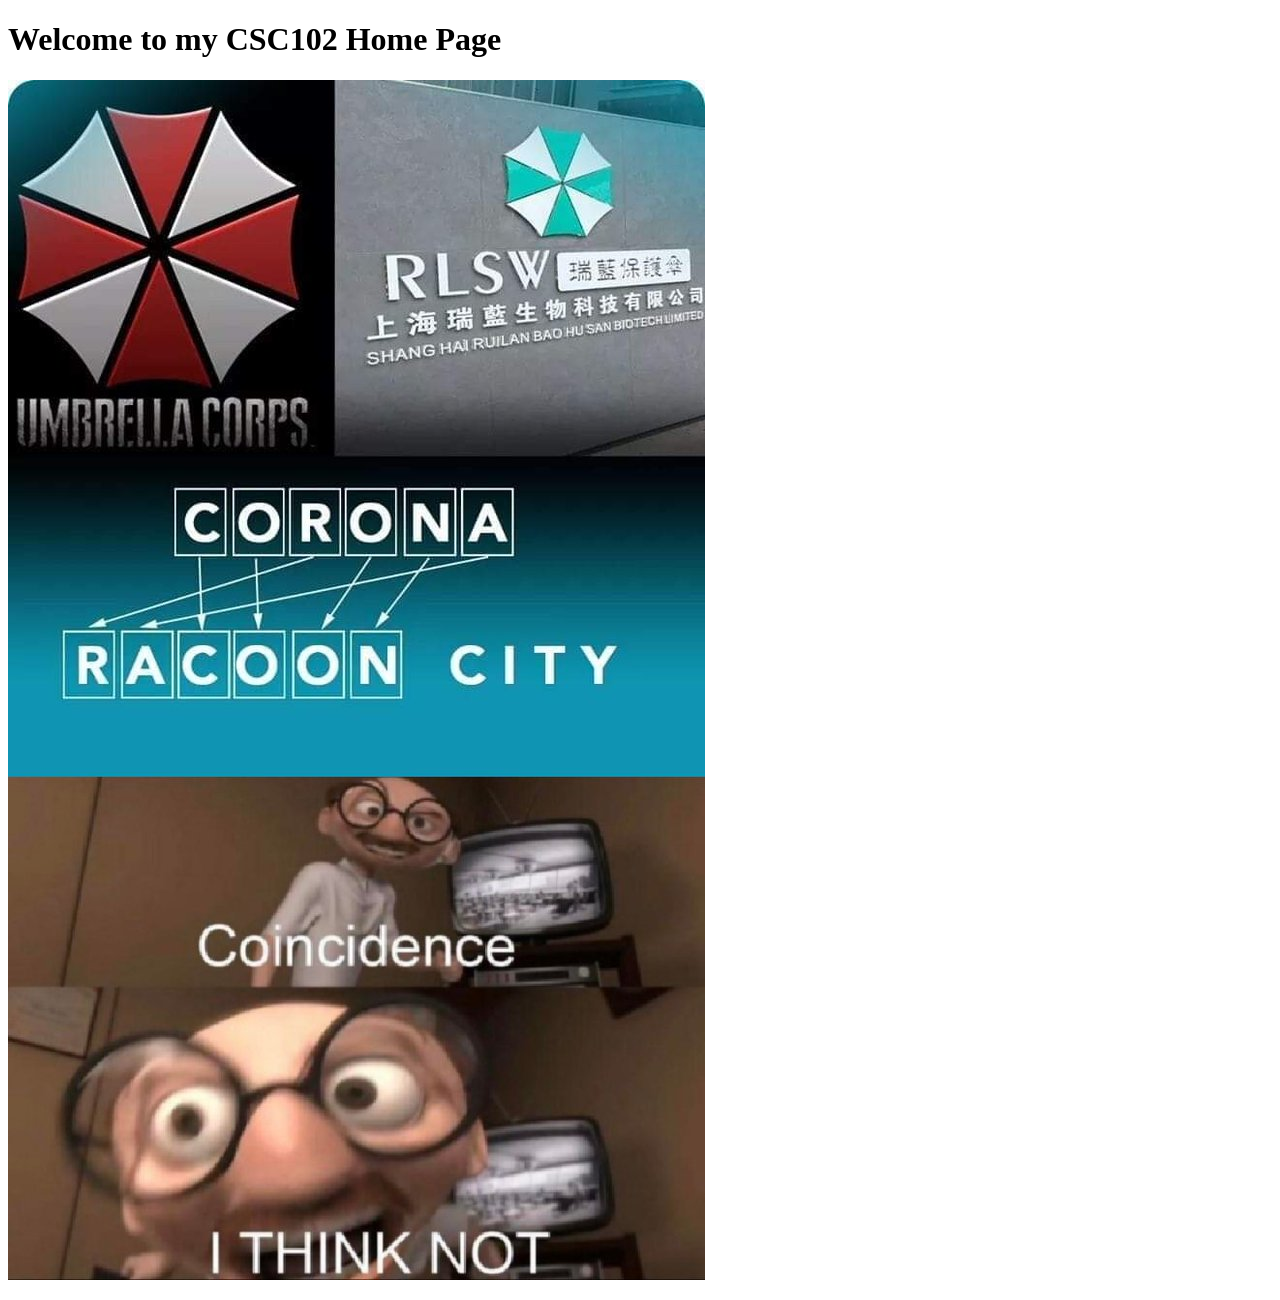
<file: index.html>
<!-- Adrian Lozoya, 5/27/2026 -->
 <!-- DOCTYPE this is the first tag on the page and it tells the browser that this is an HTML5 page -->
  <!DOCTYPE html>
  <!-- the html tag goes next -->
   <html>
    <!-- the head section has info for the browser and search engine -->
     <head>
        <title>CSC102 Home Page</title>
     </head>

     <!-- the body section holds the text and images that we want to show to the user -->
      <body>
        <h1>Welcome to my CSC102 Home Page</h1>
        <!-- p is paragraph tag; has spacing around it by default -->
        <p>
            <!-- img is the image tag -->
            <img id="memeImage" src ="EPbO1QtX4AEanOC.jpg">
        </p>
      </body>
   </html>
</file>
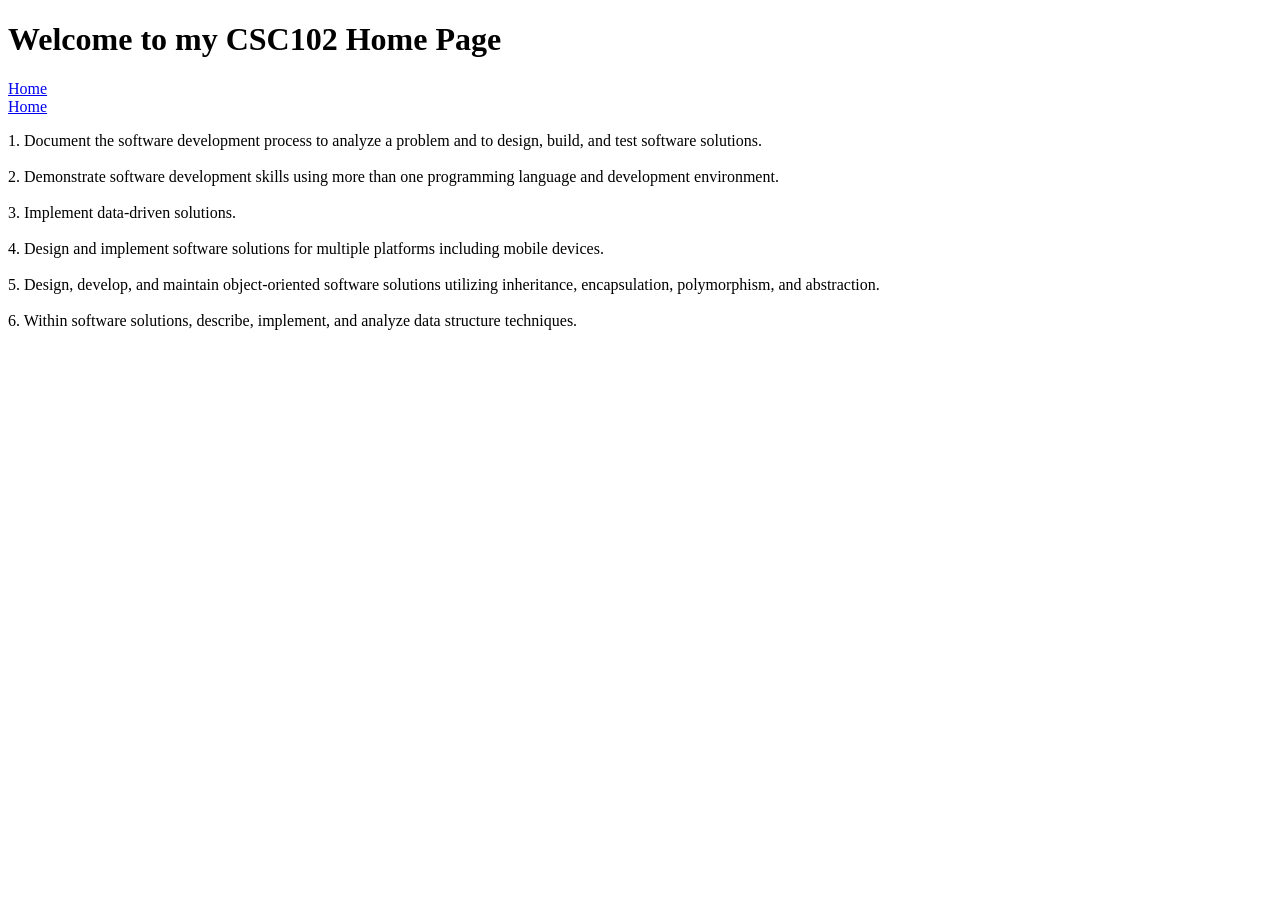
<file: boards.html>
<!-- Adrian Lozoya, 5/27/2026 -->
 <!-- DOCTYPE this is the first tag on the page and it tells the browser that this is an HTML5 page -->
  <!DOCTYPE html>
  <!-- the html tag goes next -->
   <html>
    <!-- the head section has info for the browser and search engine -->
     <head>
        <title>CSC102 Home Page</title>
     </head>

     <!-- the body section holds the text and images that we want to show to the user -->
      <body>
         <header>
            <h1>Welcome to my CSC102 Home Page</h1>
            <!-- create a nav section to hold the menu -->
             <nav>
               <a href="index.html">Home</a>
               <br>
               <a href="board.html">Home</a>
             </nav>
        </header>
        <!-- p is paragraph tag; has spacing around it by default -->
        <p>
            1. Document the software development process to analyze a problem and to design, build, and test software solutions.
            <br>
            <br>
            2. Demonstrate software development skills using more than one programming language and development environment.
            <br>
            <br>
            3. Implement data-driven solutions.
            <br>
            <br>
            4. Design and implement software solutions for multiple platforms including mobile devices.
            <br>
            <br>
            5. Design, develop, and maintain object-oriented software solutions utilizing inheritance, encapsulation, polymorphism, and abstraction.
            <br>
            <br>
            6. Within software solutions, describe, implement, and analyze data structure techniques.

        </p>
      </body>
   </html>
</file>
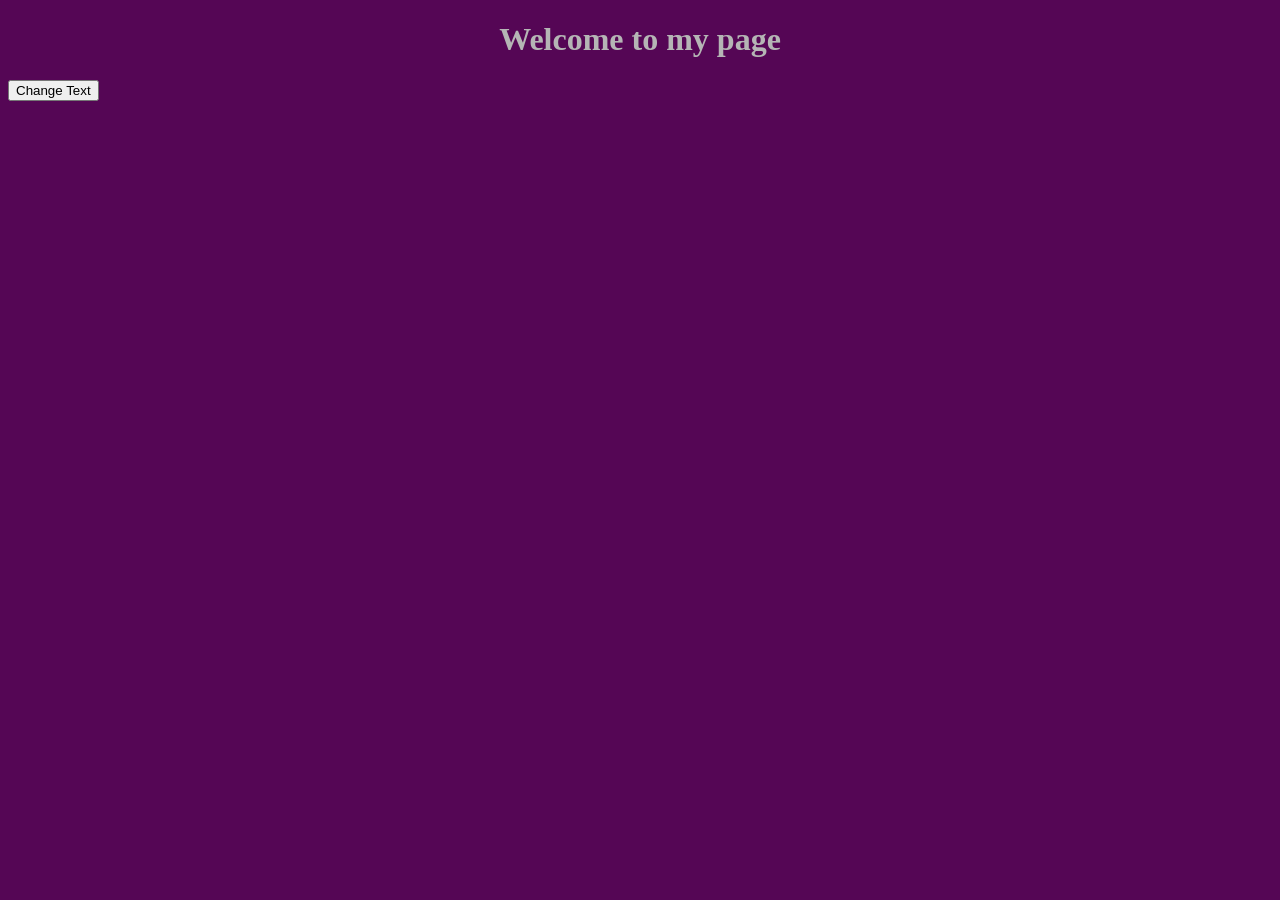
<file: game.html>
<!DOCTYPE html>
<html lang="en">
<head>
    <meta charset="UTF-8">
    <meta name="viewport" content="width=device-width, initial-scale=1.0">
    <title>JavaScript Function Demo</title>
    <script src="code.js"></script>
    <link href="main.css" rel="stylesheet">
</head>
<body>
    <header>
        <h1 id="heading">Welcome to my page</h1>
        <button onclick="updateText()">Change Text</button>
    </header>
</body>
</html>
</file>
<file: main.css>
/* 
declaration block:

selector{
    property: value;
    property2: value;
}
*/

body{
    background-color: rgb(85, 6, 85);
    color: rgb(181, 181, 181);
}

nav{
    height: 600px;
    width: 200px;
    float: left;
    padding: 5px;
    line-height: 30px;
}

footer{
    text-align: center;
    margin-right: 200px;
}

#memeImage{
    margin-right: 200px;
    width: 300px;
    float: center;
}

h1{
    text-align: center;
}
</file>
